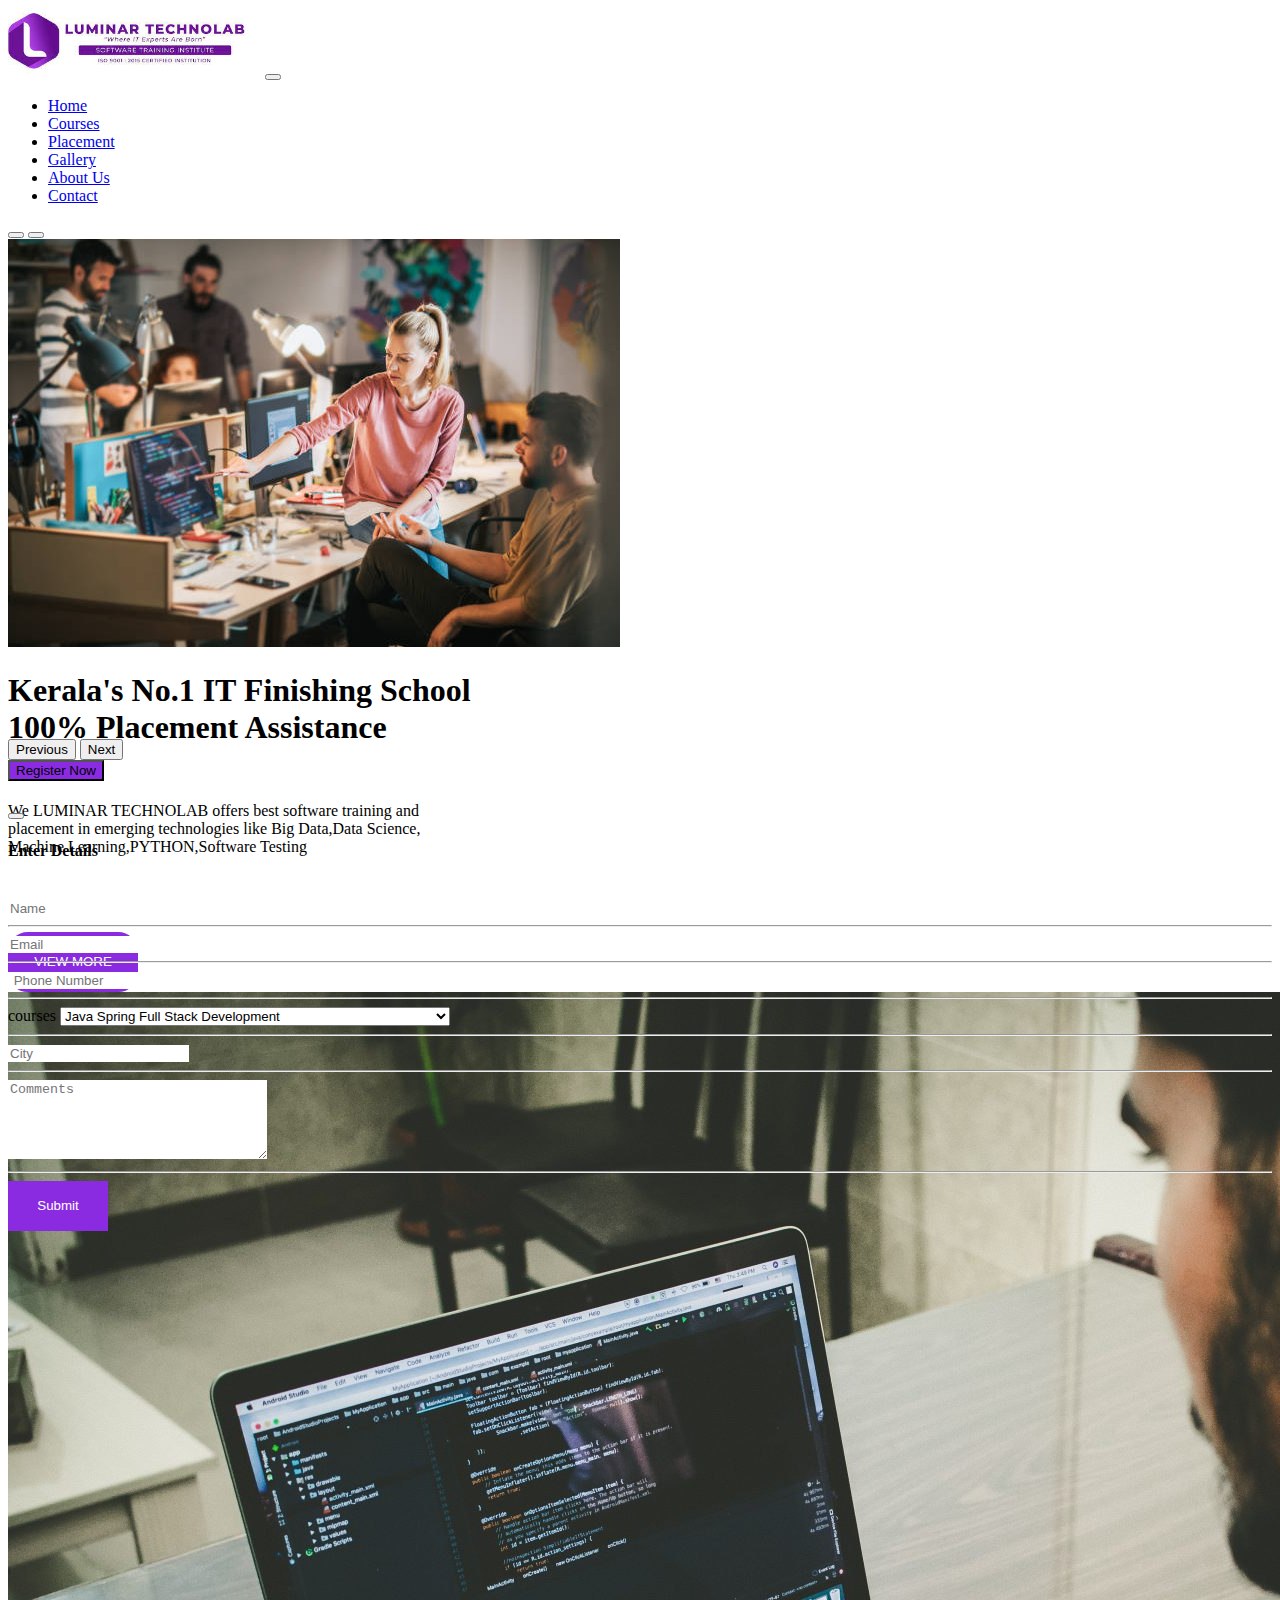
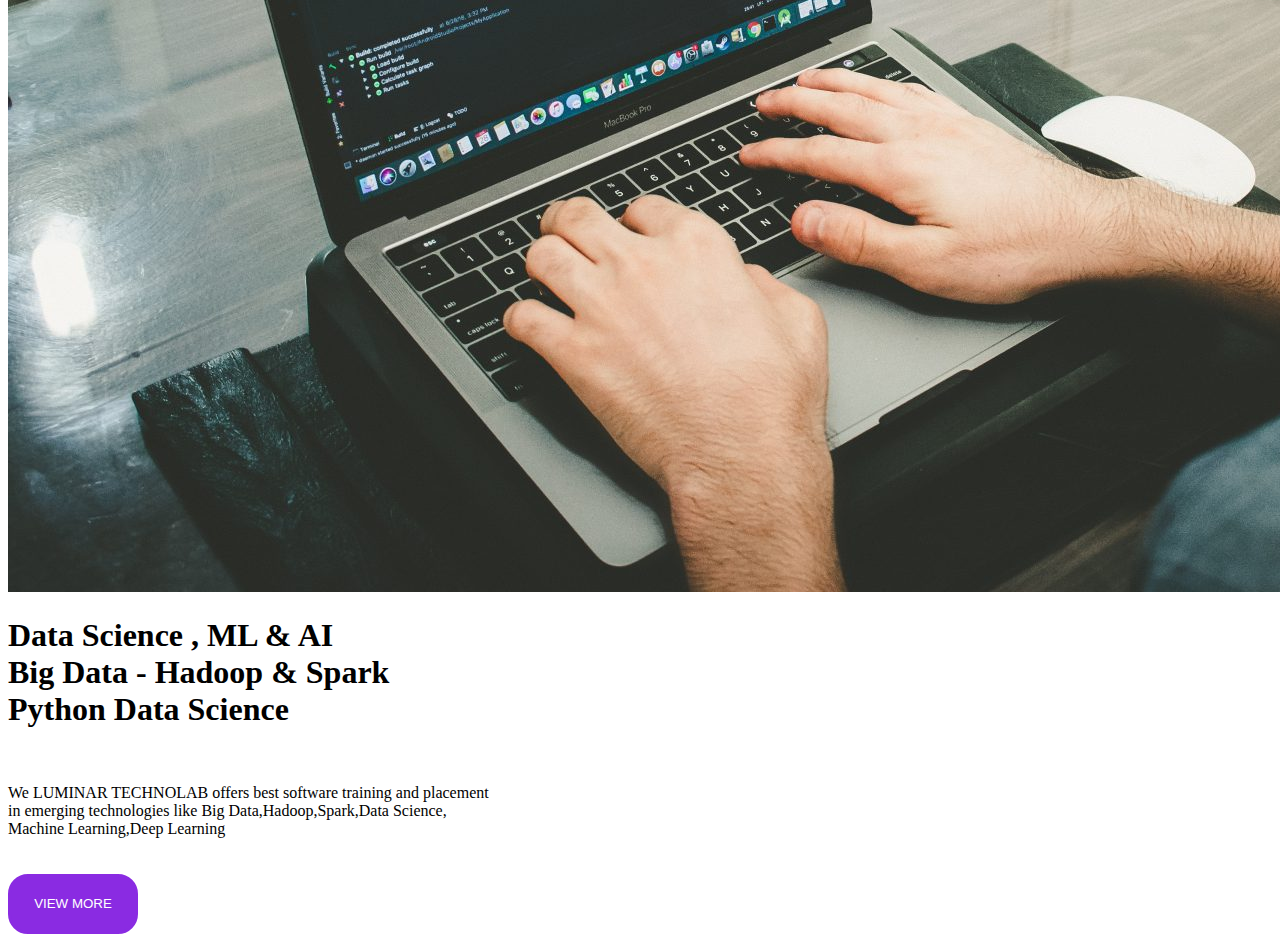
<file: index.html>
<!DOCTYPE html>
<html lang="en">
<head>
    <meta charset="UTF-8">
    <meta http-equiv="X-UA-Compatible" content="IE=edge">
    <meta name="viewport" content="width=device-width, initial-scale=1.0"><!-- CSS only -->
    <link href="https://cdn.jsdelivr.net/npm/bootstrap@5.2.3/dist/css/bootstrap.min.css" rel="stylesheet" integrity="sha384-rbsA2VBKQhggwzxH7pPCaAqO46MgnOM80zW1RWuH61DGLwZJEdK2Kadq2F9CUG65" crossorigin="anonymous">
    <!-- JavaScript Bundle with Popper -->
<script src="https://cdn.jsdelivr.net/npm/bootstrap@5.2.3/dist/js/bootstrap.bundle.min.js" integrity="sha384-kenU1KFdBIe4zVF0s0G1M5b4hcpxyD9F7jL+jjXkk+Q2h455rYXK/7HAuoJl+0I4" crossorigin="anonymous"></script>
<link rel="stylesheet" href="./luminar.css">
    <title>Document</title>
</head>
<body>
    <nav class="navbar navbar-expand-lg bg-light">
        <div class="container">
            <img class="im1" src="./images/lumipic.jfif" alt="">
            <button class="navbar-toggler" type="button" data-bs-toggle="collapse" data-bs-target="#navbarSupportedContent"aria-controls="navbarSupportedContent" aria-expanded="false" aria-label="Toggle navigation">
             <span class="navbar-toggler-icon"></span>
            </button>
            <div class="collapse navbar-collapse" id="navbarSupportedContent">
                <ul class="navbar-nav ms-auto mb-2 mb-lg-0">
                    <li class="nav-item">
                        <a class="nav-link active  fw-bold  text-dark" aria-current="page" href="#">Home</a>
                    </li>
                    <li class="nav-item li li-hover">
                        <a class="nav-link fw-bold link-hover" href="#">Courses</a>
                    </li>
                    <li class="nav-item">
                        <a class="nav-link fw-bold " href="#">Placement</a>
                    </li>
                    <li class="nav-item">
                        <a class="nav-link fw-bold " href="#">Gallery</a>
                    </li>
                    <li class="nav-item">
                        <a class="nav-link fw-bold " href="#">About Us</a>
                    </li>
                    <li class="nav-item ">
                        <a class="nav-link fw-bold " href="#">Contact</a>
                    </li>
                </ul>
    
            </div>
        </div>
    </nav>
    <div id="carouselExampleCaptions" class="carousel slide" data-bs-ride="false">
        <div class="carousel-indicators">
            <button type="button" data-bs-target="#carouselExampleCaptions" data-bs-slide-to="0" class="active"
                aria-current="true" aria-label="Slide 1"></button>
            <button type="button" data-bs-target="#carouselExampleCaptions" data-bs-slide-to="1"
                aria-label="Slide 2"></button>
        </div>
        <div class="carousel-inner">
            <div class="carousel-item active">
                <img src="./images/img2.jpg" class="d-block w-100 " alt="...">
                <div class="carousel-caption d-none d-md-block">
                    <h1 class="fw-bold ">Kerala's No.1 IT Finishing School<br>100% Placement Assistance</h1><br>
                    <p>We LUMINAR TECHNOLAB offers best software training and <br>placement in emerging
                        technologies like
                        Big Data,Data Science,<br>Machine Learning,PYTHON,Software Testing </p>
                    <button class="a1">VIEW MORE</button>
                </div>
            </div>
            <div class="carousel-item">
                <img src="./images/image1.jpg" class="d-block w-100" alt="...">
                <div class="carousel-caption d-none d-md-block">
                    <h1 class="fw-bold">Data Science , ML & AI<br>Big Data - Hadoop & Spark<br>Python Data Science</h1>
                    <br>
                    <p>We LUMINAR TECHNOLAB offers best software training and placement<br> in emerging technologies
                        like
                        Big Data,Hadoop,Spark,Data Science, <br>Machine Learning,Deep Learning</p>
                    <button class="b1">VIEW MORE</button>
                </div>
            </div>
        </div>
        <button class="carousel-control-prev" type="button" data-bs-target="#carouselExampleCaptions" data-bs-slide="prev">
            <span class="carousel-control-prev-icon" aria-hidden="true"></span>
            <span class="visually-hidden">Previous</span>
        </button>
        <button class="carousel-control-next" type="button" data-bs-target="#carouselExampleCaptions" data-bs-slide="next">
            <span class="carousel-control-next-icon" aria-hidden="true"></span>
            <span class="visually-hidden">Next</span>
        </button>
    </div>
    <button type="button" class="btn btn-primary p-2 ms-3 mt-2" data-bs-toggle="modal" data-bs-target="#exampleModal">
        Register Now
    </button>
    <div class="modal fade" id="exampleModal" tabindex="-1" aria-labelledby="exampleModalLabel" aria-hidden="true">
        <div class="modal-dialog">
            <div class="modal-content">
    
                <h1 class="modal-title fs-5" id="exampleModalLabel"></h1>
                <button type="button" class="btn-close" data-bs-dismiss="modal" aria-label="Close"></button>
                <form action="" class=" form-horizontal  ">
                    <div class="modal-body p-5 ms-5">
                        <h4>Enter Details</h4><br>
                        <input type=" text" class="form-control" placeholder="Name" required><br>
                        <hr>
                        <input type="email" class="form-control" placeholder="Email" required><br>
                        <hr>
                        <input type="tel" class="form-control" placeholder=" Phone Number" required><br>
                        <hr>
                        <label for="">courses</label>
                        <select name="" id="courses" class="form-control">
                            <option value="">Java Spring Full Stack Development</option>
                            <option value="">MEA(R)N Stack Web Development Expert - Angular & React</option>
                            <option value="">Python Django - Angular- Full Stack Web Development Expert</option>
                            <option value="">Asp.net MVC with Angular - Full Stack</option>
                            <option value="">Android Developer Expert Training In Kochi- Flutter</option>
                            <option value="">Java Spring Full Stack Development</option>
    
                        </select>
    
                        <hr>
                        <input type="text"  class="form-control" placeholder="City" required><br>
                        <hr>
                        <textarea name="" cols="30" rows="5" placeholder="Comments"></textarea>
                        <hr>
                        <button class="c1">Submit</button>
                    </div>
                </form>
            </div>
        </div>
    </div>
    
</body>
</html>
</file>
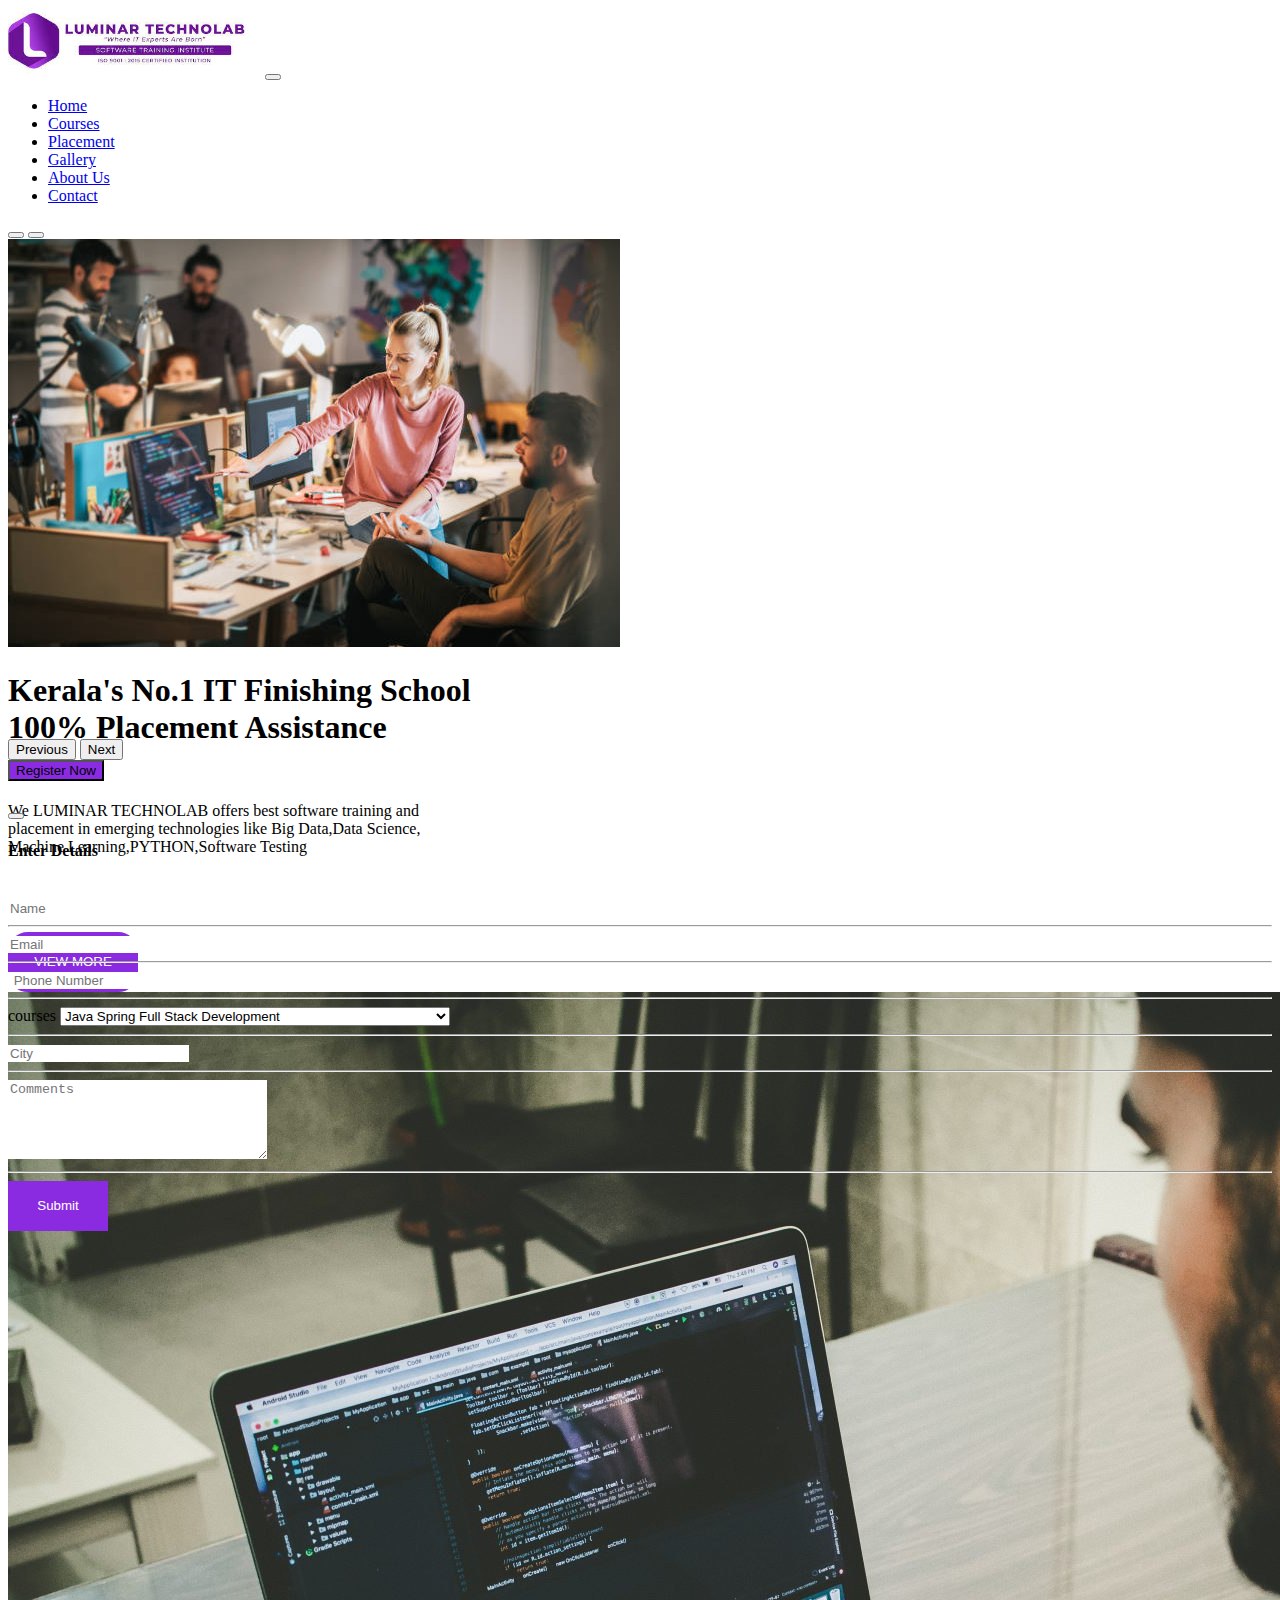
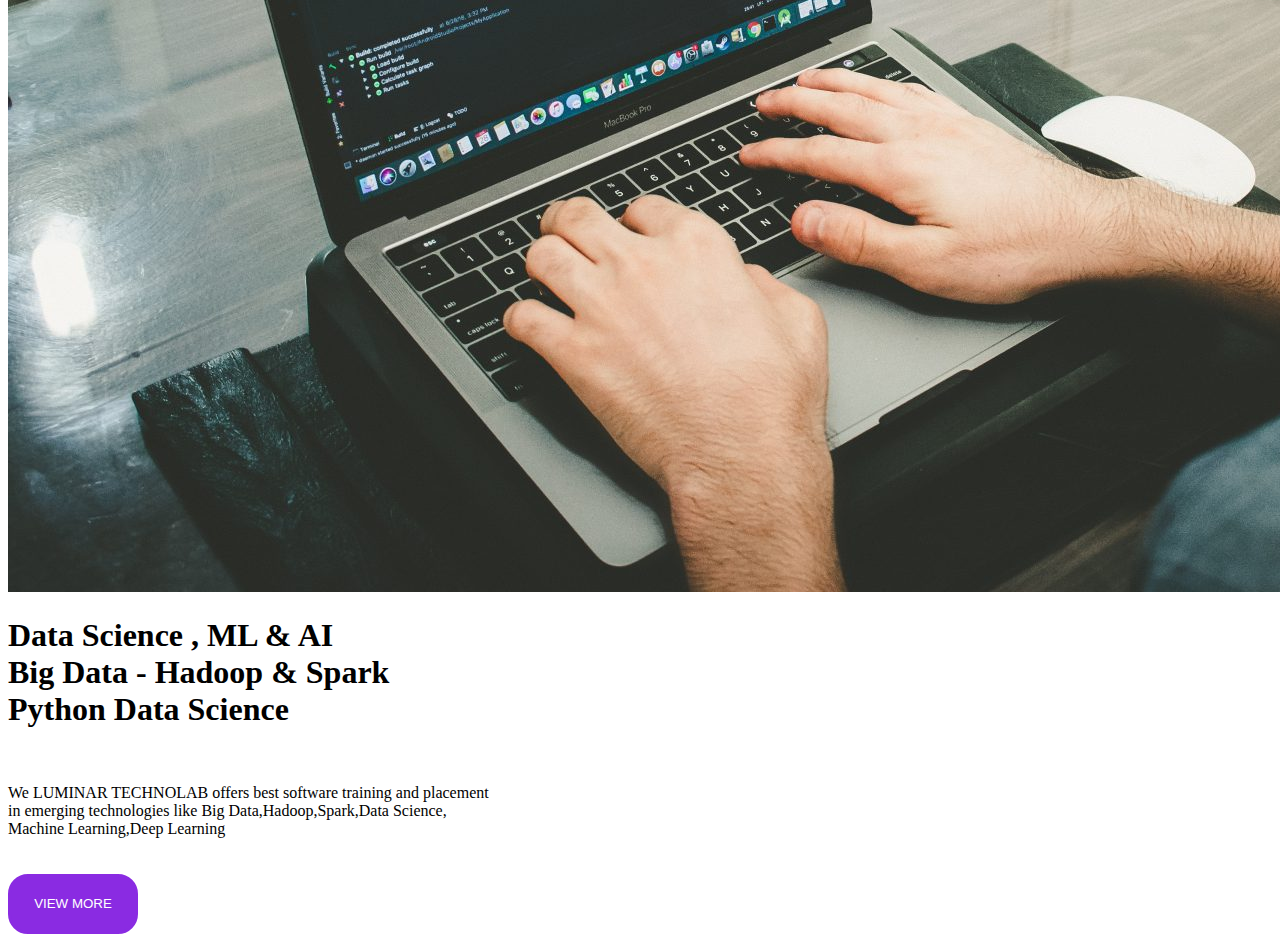
<file: luminar.html>
<!DOCTYPE html>
<html lang="en">
<head>
    <meta charset="UTF-8">
    <meta http-equiv="X-UA-Compatible" content="IE=edge">
    <meta name="viewport" content="width=device-width, initial-scale=1.0"><!-- CSS only -->
    <link href="https://cdn.jsdelivr.net/npm/bootstrap@5.2.3/dist/css/bootstrap.min.css" rel="stylesheet" integrity="sha384-rbsA2VBKQhggwzxH7pPCaAqO46MgnOM80zW1RWuH61DGLwZJEdK2Kadq2F9CUG65" crossorigin="anonymous">
    <!-- JavaScript Bundle with Popper -->
<script src="https://cdn.jsdelivr.net/npm/bootstrap@5.2.3/dist/js/bootstrap.bundle.min.js" integrity="sha384-kenU1KFdBIe4zVF0s0G1M5b4hcpxyD9F7jL+jjXkk+Q2h455rYXK/7HAuoJl+0I4" crossorigin="anonymous"></script>
<link rel="stylesheet" href="./luminar.css">
    <title>Document</title>
</head>
<body>
    <nav class="navbar navbar-expand-lg bg-light">
        <div class="container">
            <img class="im1" src="./images/lumipic.jfif" alt="">
            <button class="navbar-toggler" type="button" data-bs-toggle="collapse" data-bs-target="#navbarSupportedContent"aria-controls="navbarSupportedContent" aria-expanded="false" aria-label="Toggle navigation">
             <span class="navbar-toggler-icon"></span>
            </button>
            <div class="collapse navbar-collapse" id="navbarSupportedContent">
                <ul class="navbar-nav ms-auto mb-2 mb-lg-0">
                    <li class="nav-item">
                        <a class="nav-link active  fw-bold  text-dark" aria-current="page" href="#">Home</a>
                    </li>
                    <li class="nav-item li li-hover">
                        <a class="nav-link fw-bold link-hover" href="#">Courses</a>
                    </li>
                    <li class="nav-item">
                        <a class="nav-link fw-bold " href="#">Placement</a>
                    </li>
                    <li class="nav-item">
                        <a class="nav-link fw-bold " href="#">Gallery</a>
                    </li>
                    <li class="nav-item">
                        <a class="nav-link fw-bold " href="#">About Us</a>
                    </li>
                    <li class="nav-item ">
                        <a class="nav-link fw-bold " href="#">Contact</a>
                    </li>
                </ul>
    
            </div>
        </div>
    </nav>
    <div id="carouselExampleCaptions" class="carousel slide" data-bs-ride="false">
        <div class="carousel-indicators">
            <button type="button" data-bs-target="#carouselExampleCaptions" data-bs-slide-to="0" class="active"
                aria-current="true" aria-label="Slide 1"></button>
            <button type="button" data-bs-target="#carouselExampleCaptions" data-bs-slide-to="1"
                aria-label="Slide 2"></button>
        </div>
        <div class="carousel-inner">
            <div class="carousel-item active">
                <img src="./images/img2.jpg" class="d-block w-100 " alt="...">
                <div class="carousel-caption d-none d-md-block">
                    <h1 class="fw-bold ">Kerala's No.1 IT Finishing School<br>100% Placement Assistance</h1><br>
                    <p>We LUMINAR TECHNOLAB offers best software training and <br>placement in emerging
                        technologies like
                        Big Data,Data Science,<br>Machine Learning,PYTHON,Software Testing </p>
                    <button class="a1">VIEW MORE</button>
                </div>
            </div>
            <div class="carousel-item">
                <img src="./images/image1.jpg" class="d-block w-100" alt="...">
                <div class="carousel-caption d-none d-md-block">
                    <h1 class="fw-bold">Data Science , ML & AI<br>Big Data - Hadoop & Spark<br>Python Data Science</h1>
                    <br>
                    <p>We LUMINAR TECHNOLAB offers best software training and placement<br> in emerging technologies
                        like
                        Big Data,Hadoop,Spark,Data Science, <br>Machine Learning,Deep Learning</p>
                    <button class="b1">VIEW MORE</button>
                </div>
            </div>
        </div>
        <button class="carousel-control-prev" type="button" data-bs-target="#carouselExampleCaptions" data-bs-slide="prev">
            <span class="carousel-control-prev-icon" aria-hidden="true"></span>
            <span class="visually-hidden">Previous</span>
        </button>
        <button class="carousel-control-next" type="button" data-bs-target="#carouselExampleCaptions" data-bs-slide="next">
            <span class="carousel-control-next-icon" aria-hidden="true"></span>
            <span class="visually-hidden">Next</span>
        </button>
    </div>
    <button type="button" class="btn btn-primary p-2 ms-3 mt-2" data-bs-toggle="modal" data-bs-target="#exampleModal">
        Register Now
    </button>
    <div class="modal fade" id="exampleModal" tabindex="-1" aria-labelledby="exampleModalLabel" aria-hidden="true">
        <div class="modal-dialog">
            <div class="modal-content">
    
                <h1 class="modal-title fs-5" id="exampleModalLabel"></h1>
                <button type="button" class="btn-close" data-bs-dismiss="modal" aria-label="Close"></button>
                <form action="" class=" form-horizontal  ">
                    <div class="modal-body p-5 ms-5">
                        <h4>Enter Details</h4><br>
                        <input type=" text" class="form-control" placeholder="Name" required><br>
                        <hr>
                        <input type="email" class="form-control" placeholder="Email" required><br>
                        <hr>
                        <input type="tel" class="form-control" placeholder=" Phone Number" required><br>
                        <hr>
                        <label for="">courses</label>
                        <select name="" id="courses" class="form-control">
                            <option value="">Java Spring Full Stack Development</option>
                            <option value="">MEA(R)N Stack Web Development Expert - Angular & React</option>
                            <option value="">Python Django - Angular- Full Stack Web Development Expert</option>
                            <option value="">Asp.net MVC with Angular - Full Stack</option>
                            <option value="">Android Developer Expert Training In Kochi- Flutter</option>
                            <option value="">Java Spring Full Stack Development</option>
    
                        </select>
    
                        <hr>
                        <input type="text"  class="form-control" placeholder="City" required><br>
                        <hr>
                        <textarea name="" cols="30" rows="5" placeholder="Comments"></textarea>
                        <hr>
                        <button class="c1">Submit</button>
                    </div>
                </form>
            </div>
        </div>
    </div>
    
</body>
</html>
</file>
<file: luminar.css>
.carousel-inner {
    height: 500px;
}
.carousel-caption {
    top: 90px;
    bottom: auto;
    text-align: left;
    opacity: 1px;
    left: 140px;
}
.modal-body {
    position: relative;
}
input {
    outline: none;
    border: white;
}
textarea {
    outline: none;
    border: white;
}
.a1 {
    height: 60px;
    width: 130px;
    border-radius: 20px;
    background-color: blueviolet;
    color: white;
    border: solid blueviolet;
    margin-top: 60px;
}
.b1 {
    height: 60px;
    width: 130px;
    border-radius: 20px;
    background-color: blueviolet;
    color: white;
    border: solid blueviolet;
    margin-top: 20px;
}
.c1 {
    height: 50px;
    width: 100px;
    background-color: blueviolet;
    color: white;
    border: blueviolet;
}
.im1{
    width: 20%;
}
.btn{
    border-radius: 0%;
    background-color: blueviolet;
}
</file>
